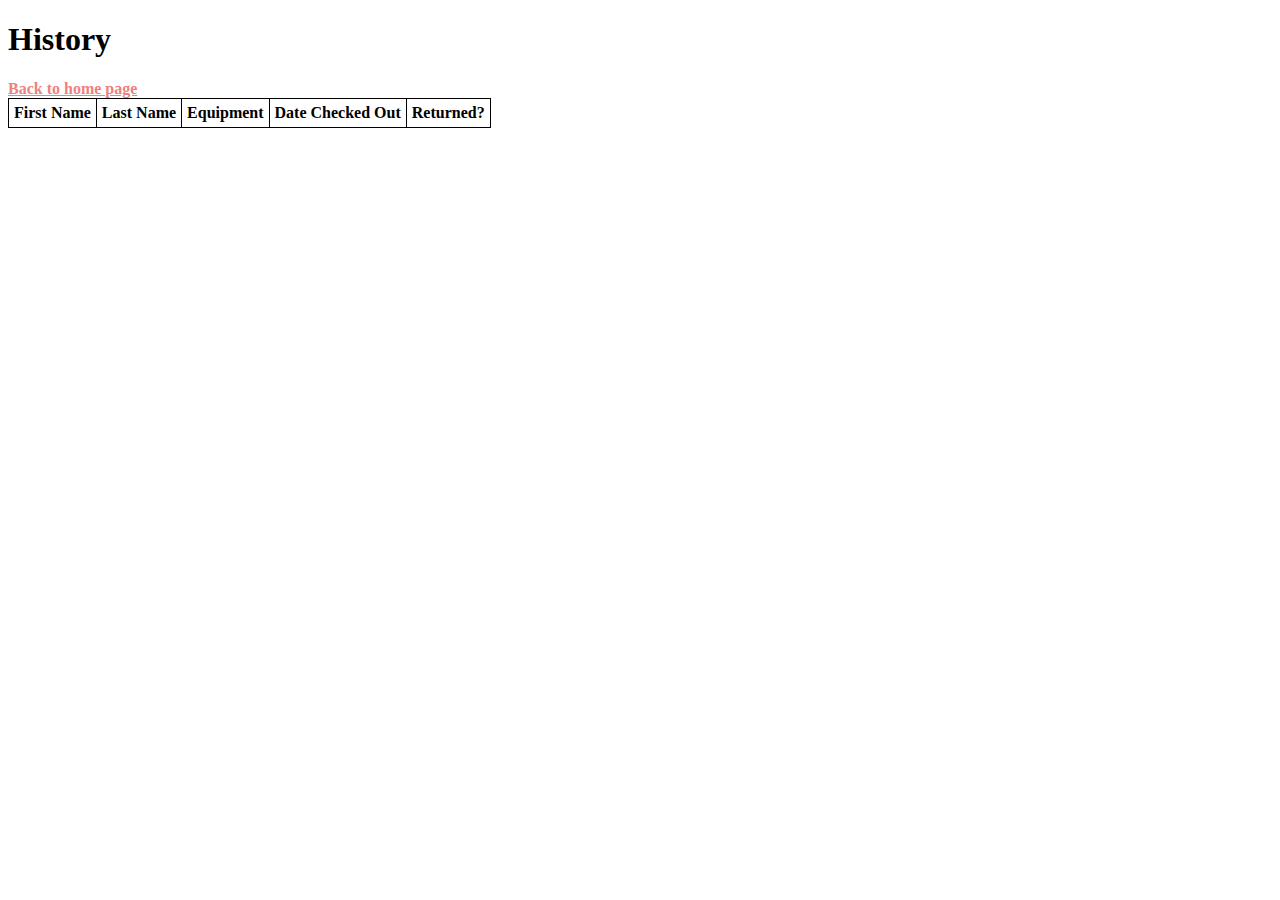
<file: history.html>
<!DOCTYPE html>
<html>
<head>
    <title>Camera Check Out History</title>
    <link href="./style.css" rel="stylesheet">
    <link rel="icon" href="./Assets/Images/Camera.png">

    <!-- <script src="./LocalStorage.js" defer></script> -->
    <!-- <script src="./Model.js" defer></script>
    <script src="./View.js" defer></script>
    <script src="./Controller.js" defer></script> -->
</head>
<body>

    <h1>History</h1>
    <a href = "index.html">Back to home page</a>

    <template> <!--NO ID-->
        <tr>
            <td>ID</td>
            <td>NAME</td>
            <td>EQUIPMENT</td>
            <td>CHECKOUTDATE</td>
            <td>RETURNDATE</td>
        </tr>
    </template>

    <table>
        <thead>
            <tr> <!--Header-->
                <th>First Name</th> <th>Last Name</th>
                <th>Equipment</th>
                <th>Date Checked Out</th>
                <th>Returned?</th>
            </tr>
        </thead>
        <tbody id = "hContents">
                
        </tbody>
    </table>
    <br><br><br>
</body>
</html>
</file>
<file: style.css>
/* body {
    background-color: black;
    color: white;
} */

table, td, th {
    border: 1px solid rgb(0, 0, 0);
    border-collapse: collapse;
}

a {
    font-weight: 800;
    color: lightcoral;
}

td,th {
    padding: 5px;
}

.editButton {
    cursor: pointer;
}
</file>
